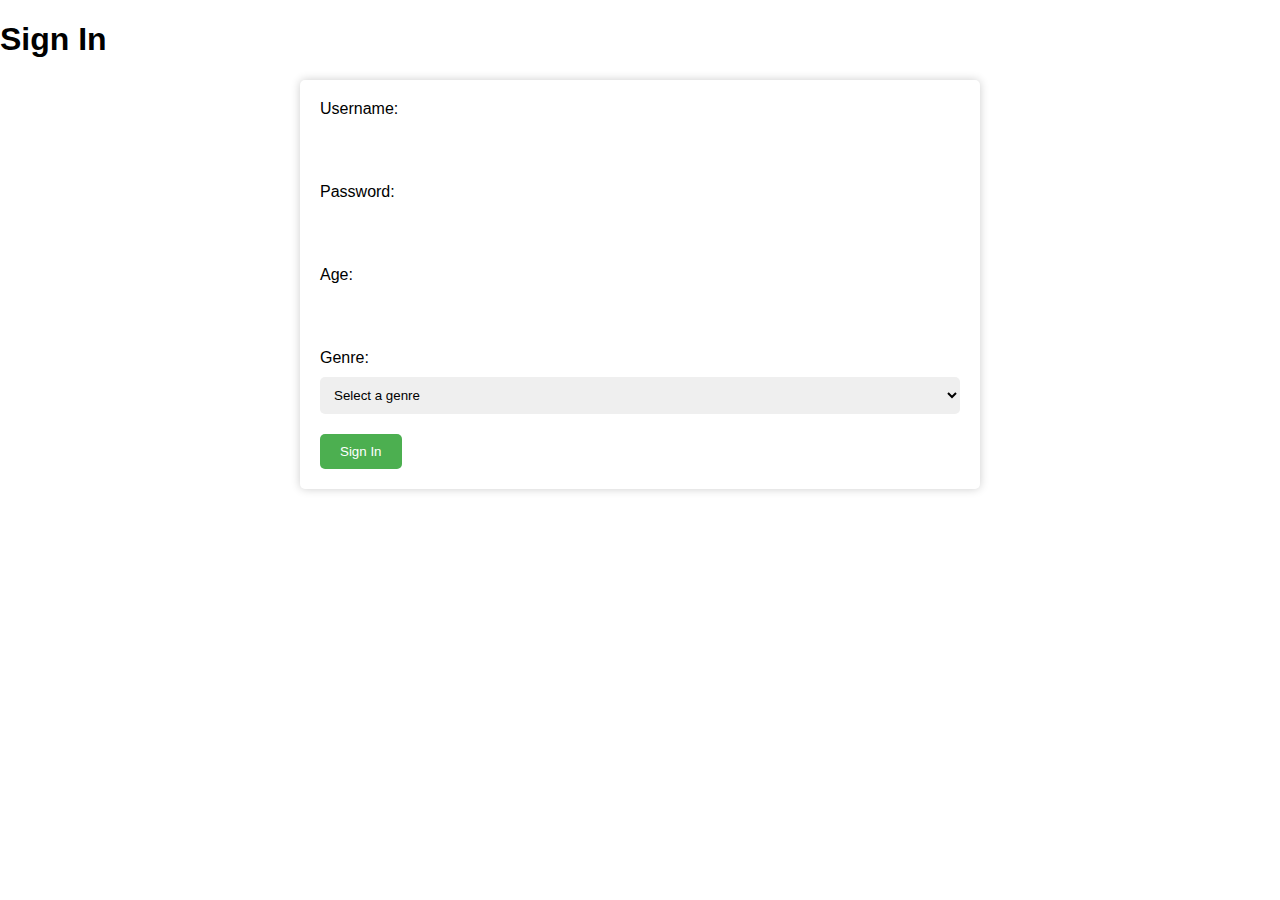
<file: Bookworm/login.html>
<!-- index.html -->
<!DOCTYPE html>
<html>
<head>
	<title>Sign In</title>
	<link rel="stylesheet" type="text/css" href="css/signup.css">
</head>
<body>
	<h1>Sign In</h1>
	<form action="/login" method="POST">
		<label for="username">Username:</label>
		<input type="text" id="username" name="username" required>
		<label for="password">Password:</label>
		<input type="password" id="password" name="password" required>
		<label for="age">Age:</label>
		<input type="number" id="age" name="age" required>
		<label for="genre">Genre:</label>
		<select id="genre" name="genre" required>
			<option value="">Select a genre</option>
			<option value="action">Action</option>
			<option value="comedy">Comedy</option>
			<option value="drama">Drama</option>
			<option value="horror">Horror</option>
			<option value="romance">Romance</option>
		</select>
		<button type="submit">Sign In</button>
	</form>
</body>
</html>
</file>
<file: Bookworm/css/signup.css>
/* style.css */
body {
    font-family: Arial, Helvetica, sans-serif;
    margin: 0;
  }
  
  /* Style the top navigation bar */
  .topnav {
    overflow: hidden;
    background-color: #333;
  }
  
  .topnav a {
    float: left;
    color: #f2f2f2;
    text-align: center;
    padding: 14px 16px;
    text-decoration: none;
  }
  
  .topnav a:hover {
    background-color: #ddd;
    color: black;
  }
  
  .topnav a.active {
    background-color: #4CAF50;
    color: white;
  }
  
  /* Style the sign-in form */
  form {
    width: 50%;
    margin: 0 auto;
    background-color: #fff;
    padding: 20px;
    border-radius: 5px;
    box-shadow: 0 0 10px rgba(0, 0, 0, 0.2);
  }
  
  label {
    display: block;
    margin-bottom: 10px;
  }
  
  input[type="text"],
  input[type="password"],
  input[type="number"],
  select {
    width: 100%;
    padding: 10px;
    margin-bottom: 20px;
    border-radius: 5px;
    border: none;
  }
  
  button[type="submit"] {
    background-color: #4CAF50;
    color: #fff;
    padding: 10px 20px;
    border: none;
    border-radius: 5px;
    cursor: pointer;
  }
</file>
